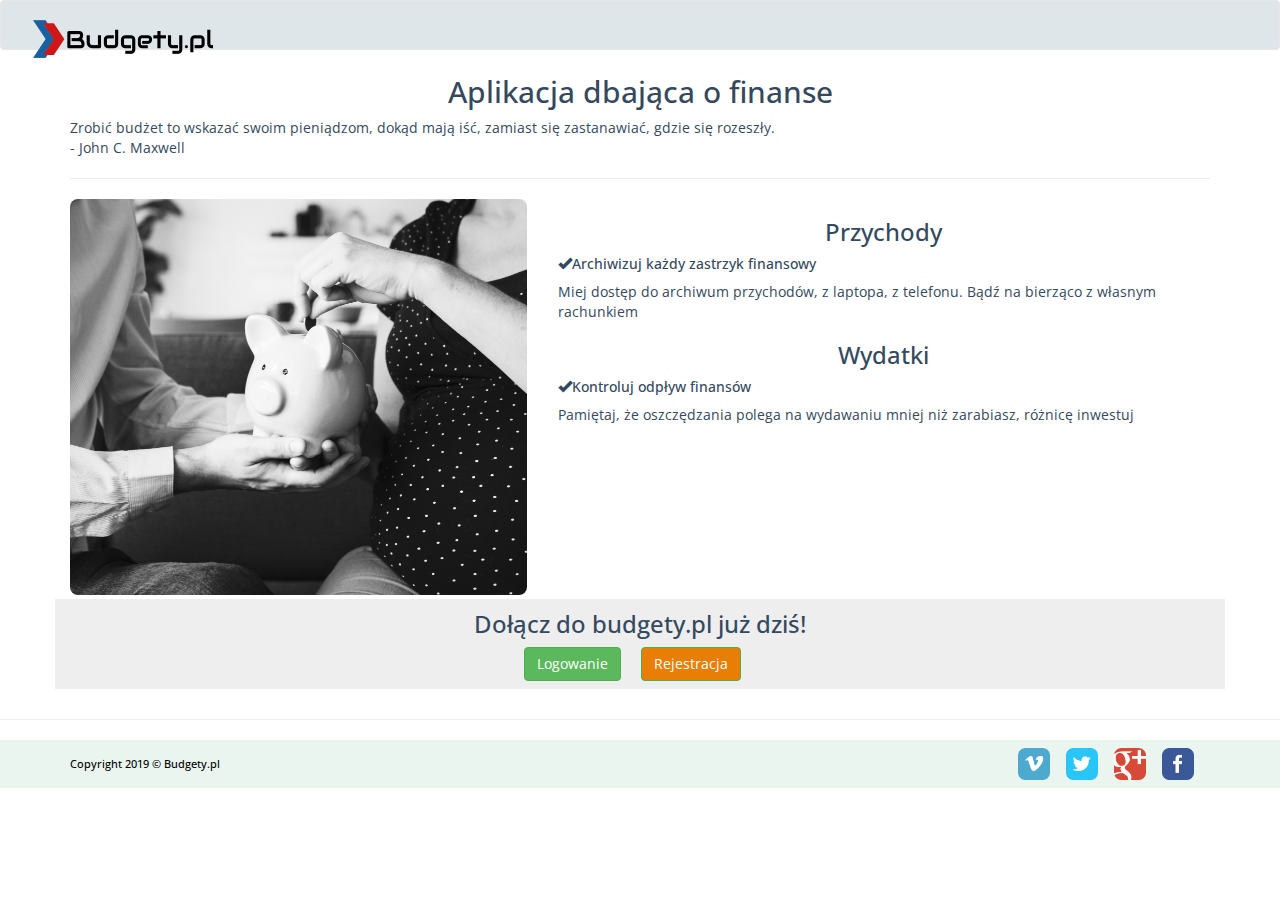
<file: index.html>
<!DOCTYPE HTML>
<html lang="pl">
  <head>
    <title>Budgety</title>
    <meta http-equiv="Content-Type" content="text/html; charset=UTF-8"/>  
    <meta name="viewport" content="width=device-width, initial-scale=1, maximum-scale=1">

    <link href="css/bootstrap.css" rel="stylesheet" media="screen">
    <link href="css/responsive.css" rel="stylesheet" media="screen">
    <link rel="stylesheet" href="style.css">
      
    <link rel="stylesheet" type="text/css" media="all" href="http://fonts.googleapis.com/css?family=Open+Sans:300,400,700&subset=latin,latin-ext">
  </head>
  <body>

    <!--###############################-->
    <!-- MENU GÓRNE ###################-->
    <!--###############################-->
    
<header>
    <nav class="navbar navbar-default" id="logo_glowne">
            <div class="col-sm-4 col-md-4 col-lg-4">
                <div class="navbar-header">
                    <a class="navbar-brand" href="index.html">
                        <div id="logo">
                            <img src="images/logo.png" alt="brand_logo" class="img-responsive">
                        </div>
                    </a>
                </div>
            </div>
      </nav>
</header>
      
    <!--###############################-->
    <!-- BODY STRONY###################-->
    <!--###############################-->
      
<section id="index_body">
        <div class="container">
            <div class="row">
                <div class="col-xs-12 col-sm-12 col-md-12 col-lg-12 body_naglowek">       
                    <h2>Aplikacja dbająca o finanse</h2>
                        <p class="quote-text">
                            Zrobić budżet to wskazać swoim pieniądzom, dokąd mają iść, zamiast się zastanawiać, gdzie się rozeszły.<br> - John C. Maxwell 
                        </p>
                    <hr>
                </div>
            </div>
            <div class="row">
                <div class="col-xs-6 col-sm-6 col-md-6 col-lg-5">
                    <img src="images/budget_img.jpg" class="img-responsive" alt="" id="family_img">
                </div>
                    <div class="col-xs-6 col-sm-6 col-md-6 col-lg-7">
                        <h3>Przychody</h3>
                        <h5><span class="glyphicon glyphicon-ok"></span>Archiwizuj każdy zastrzyk finansowy</h5>
                        <p>Miej dostęp do archiwum przychodów, z laptopa, z telefonu. Bądź na bierząco z własnym rachunkiem</p>

                        <h3>Wydatki</h3>
                        <h5><span class="glyphicon glyphicon-ok"></span>Kontroluj odpływ finansów</h5>                    
                        <p>Pamiętaj, że oszczędzania polega na wydawaniu mniej niż zarabiasz,
                        różnicę inwestuj</p>
                    </div>
            </div>
        </div>
    </section>

    <!--###############################-->
    <!-- LOGOWANIE###################-->
    <!--###############################-->

    <div class="container jumbotron text-center" id="login-panel">
        <h3 id="join-h3">Dołącz do budgety.pl już dziś!</h3>
        <button type="button" class="btn btn-success" data-toggle="modal" data-target="#loginModal">Logowanie</button>
        
        <button type="button" class="btn btn-success but-reg" data-toggle="modal" data-target="#regModal">Rejestracja</button>
    </div>

    <div class="modal fade" role="dialog" id="loginModal">
        <div class="modal-dialog ">
            <div class="modal-content">
                <div class="modal-header">
                    <h3 class="modal-title">Zaloguj się</h3>
                    <button type="button" class="close" data-dismiss="modal" aria-hidden="true"></button>
                </div>
                
                <div class="modal-body">
                    <div class="form-group input-group">
                        <span class="input-group-addon" id="basic-addon1"><span class="glyphicon glyphicon-user"></span></span><input type="text" name="username" class="form-control" placeholder="Username">
                    </div>
                     <div class="form-group input-group">
                         <span class="input-group-addon" id="basic-addon2"><span class="glyphicon glyphicon-lock"></span></span>
                        <input type="password" name="password" class="form-control" placeholder="Password">
                    </div>
                </div>
                
                <div class="modal-footer">
                    <button type="submit" class="btn btn-success" >Zaloguj się</button>
                </div>
            </div>
        </div>
    </div>    
    
      <div class="modal fade" role="dialog" id="regModal">
        <div class="modal-dialog">
            <div class="modal-content">
                <div class="modal-header">
                    <h3 class="modal-title">Zarejestruj się</h3>
                    <button type="button" class="close" data-dismiss="modal" aria-hidden="true"></button>
                </div>
                
                <div class="modal-body">
                    <div class="form-group input-group">
                        <span class="input-group-addon" id="basic-addon3"><span class="glyphicon glyphicon-user"></span></span><input type="text" name="username" class="form-control" placeholder="Username">
                    </div>
                     <div class="form-group input-group">
                         <span class="input-group-addon" id="basic-addon4"><span class="glyphicon glyphicon-lock"></span></span>
                        <input type="password" name="password" class="form-control" placeholder="Password">
                    </div>
                </div>
                
                <div class="modal-footer">
                    <button type="submit" class="btn btn-success but-reg">Zarejestruj się</button>
                </div>
            </div>
        </div>
    </div>    
    
    <hr>
    <section id="stopka">
        <div class="container">
            <footer class="row">
                <div class="col-xs-12 col-sm-6 col-md-6 col-lg-6">       
                    <h4>Copyright 2019 &copy; Budgety.pl</h4>
                </div>
                <div class="col-xs-12 col-sm-6 col-md-6 col-lg-6">
                    <a href="#"><img src="icons/facebook.png" alt="" class="img-responsive"></a>
                    <a href="#"><img src="icons/googleplus.png" alt="" class="img-responsive"></a>
                    <a href="#"><img src="icons/twitter.png" alt="" class="img-responsive"></a>
                    <a href="#"><img src="icons/vimeo.png" alt="" class="img-responsive"></a>                 
                </div>
            </footer>
        </div>
    </section>
      
    <!-- sekcja JavaScript  -->
    <script src="js/jquery-2.0.3.min.js"></script>
    <script src="js/bootstrap.js"></script>

    <script>

    </script>
  </body>
</html>
</file>
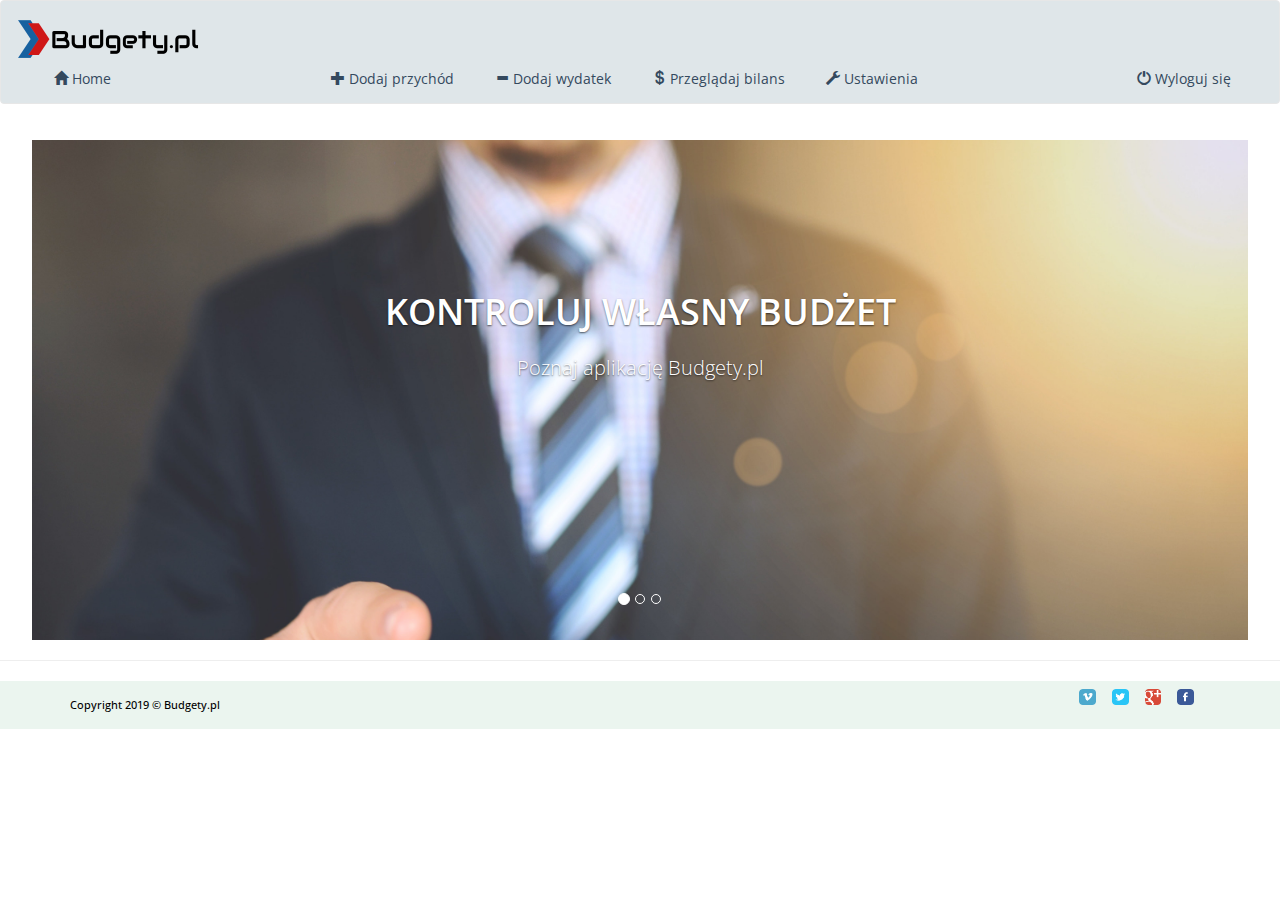
<file: menu.html>
<!DOCTYPE HTML>
<html lang="pl">
  <head>
    <title>Budgety</title>
    <meta http-equiv="Content-Type" content="text/html; charset=UTF-8"/>  
    <meta name="viewport" content="width=device-width, initial-scale=1, maximum-scale=1">

    <link href="css/bootstrap.css" rel="stylesheet" media="screen">
    <link href="style.css" rel="stylesheet" media="screen">
    <link href="css/responsive.css" rel="stylesheet" media="screen">
      
    <link rel="stylesheet" type="text/css" media="all" href="http://fonts.googleapis.com/css?family=Open+Sans:300,400,700&subset=latin,latin-ext">
        
  </head>
  <body>

    <!--###############################-->
    <!-- MENU GÓRNE ###################-->
    <!--###############################-->
  <header>   
    <nav class="navbar navbar-default">
      <div class="container-fluid">
        
        <div class="navbar-header">
          <button type="button" class="navbar-toggle" data-toggle="collapse" data-target="#moje-menu">
            <span class="sr-only">Nawigacja</span>
            <span class="icon-bar"></span>
            <span class="icon-bar"></span>
            <span class="icon-bar"></span>
          </button>
          <a class="navbar-brand" href="menu.html"><img src="images/logo.png" class="img-responsive" alt=""></a>
        </div>

        <div class="collapse navbar-collapse" id="moje-menu">
          <ul class="nav navbar-nav mr-auto">
            <li class="pull-left nav-item"><a href="index.html"><span class="glyphicon glyphicon-home"></span> Home</a></li>
            <li><a class="nav-link" href="przychod.html"><span class="glyphicon glyphicon-plus"></span> Dodaj przychód</a></li>
            <li class="nav-item"><a class="nav-link" href="wydatek.html"><span class="glyphicon glyphicon-minus"></span> Dodaj wydatek</a></li>
            <li class="nav-item"><a class="nav-link" href="bilans.html"><span class="glyphicon glyphicon-usd"></span> Przeglądaj bilans</a></li>
            <li class="nav-item"><a class="nav-link" href="ustawienia.html"><span class="glyphicon glyphicon-wrench"></span> Ustawienia</a></li> 
            <li class="nav-item social pull-right"><a class="nav-link" href="#wyloguj"><span class="glyphicon glyphicon-off"></span> Wyloguj się</a></li>
          </ul>
        </div><!-- /.navbar-collapse -->
      </div><!-- /.container-fluid -->
    </nav>  
</header>         
    
  
    <!--###############################-->
    <!--Carousel ######################-->
        <div id="pokaz-slajdow" class="carousel slide" data-ride="carousel">
            <ol class="carousel-indicators">
                <li data-target="#pokaz-slajdow" data-slide-to="0" class="active"></li>
                <li data-target="#pokaz-slajdow" data-slide-to="1"></li>
                <li data-target="#pokaz-slajdow" data-slide-to="2"></li>
            </ol>
            <div class="carousel-inner">
                <div class="item active">
                    <img src="images/carousel1.jpg" alt="" class="img-responsive">
                    <div class="carousel-caption">
                        <h1>Kontroluj własny budżet</h1>
                        <p>Poznaj aplikację Budgety.pl</p>
                    </div>
                </div>
                <div class="item">
                    <img src="images/carousel2.jpg" alt="" class="img-responsive">
                    <div class="carousel-caption">
                        <h1>Przeglądaj własny rachunek w kilka sekund</h1>
                    </div>                 
                </div>
                <div class="item">
                    <img src="images/carousel3.jpg" alt="" class="img-responsive">
                    <div class="carousel-caption">
                        <h1>Siła oszczędzania</h1>
                        <p>To proste, wydawaj mniej niż zarabiasz</p>
                    </div>                 
                </div>                        
            </div>
        </div>

    <!--###############################-->
    <!--stopka ########################-->
    <!--###############################-->

   <hr>
    <section id="stopka">
        <div class="container">
            <footer class="row">
                <div class="col-xs-6 col-sm-6 col-md-6 col-lg-6">       
                    <h4>Copyright 2019 &copy; Budgety.pl</h4>
                </div>
                <div class="col-xs-6 col-sm-6 col-md-6 col-lg-6">
                    <a href="#"><img src="icons/facebook.png" alt="" class="img-responsive"></a>
                    <a href="#"><img src="icons/googleplus.png" alt="" class="img-responsive"></a>
                    <a href="#"><img src="icons/twitter.png" alt="" class="img-responsive"></a>
                    <a href="#"><img src="icons/vimeo.png" alt="" class="img-responsive"></a>                 
                </div>
            </footer>
        </div>
    </section>
      
    <!-- sekcja JavaScript  -->
     <script src="js/jquery-2.0.3.min.js"></script>
    <script src="js/bootstrap.js"></script>

    <script>
        $('ul.navbar-nav li a').each((i, item) => {
          if ($(item).attr('data-page')) {
            $(item).on('click', (element) => {
                $('#mainContainer').load($(element.target).attr('data-page')+'.html');
    });
  }
});
    </script>
  </body>
</html>
</file>
<file: css/responsive.css>
@media(min-width: 1200px){
	html{
		font-size: 50%;
		line-height: 1.2rem;
	}
    #stopka img{
        height: 3%;
        width: 3%;
    }
    .table-responsive{
        font-size: 1.6rem;
    }
}

@media(min-width: 992px) and (max-width: 1199px){
	html{
		font-size: 50%;
		line-height: 1.2rem;
	}
    #stopka img{
        height: 5%;
        width: 5%;
    }
    .table-responsive{
        font-size: 1.6rem;
    }
}

@media(min-width: 768px) and (max-width: 991px){
	html{
		font-size: 40%;
		line-height: 1.2rem;
	}
    #stopka img{
        height: 5%;
        width: 5%;
    }
}


@media(max-width: 767px){
    .carousel-caption h1,
	.carousel-caption p{
		font-size: 1.5rem;
		line-height: 2.5rem;
	}

	.block{
		margin-left: -20px;
		margin-right: -20px;
	}
    #stopka img{
        height: 4%;
        width: 4%;
    }
}
</file>
<file: style.css>
/*###############*/
/* Główne*/
/*###############*/

body{

font-family: 'Open Sans';
color: #34495e;
background-color: #ffffff;
padding-bottom: 70px;
}

/*###############*/
/* Menu górne*/
/*###############*/

.navbar-default{
background-color: #dfe6e9;
margin-bottom: 0.5rem;
padding: 0.25rem;
}


#logo_glowne{
height: 5.5rem;
}

/*###############*/
/* Body index.html*/
/*###############*/

#index_body{
text-align: center;	
}

#index_body h5,
#index_body p{
text-align: left;
margin-top: 1rem;
}

#family_img{
border-radius: 1rem;
}

#login-panel{
margin-top: 0.5rem;
padding: 1rem;
}

.btn{
margin-right: 2rem;
}

.but-reg{
background-color: #E87E04;
}


.but-reg:hover{
background-color: #D76D03;
}

.error{
    color: red;
}

#join-h3{
margin-top: 0.5rem;
}

.modal-dialog {
margin-top: 200px;
width: 360px;
height: 600px;
}

.modal-content {
height: 60%;
background-color:#dfe6e9;
}     

.modal-header {
background-color: #BDC3C7;
padding:16px 16px;
color:#34495e;
border-bottom:1px solid #dfe6e9;
text-align: center;
}

/*###############*/
/* menu górne menu.html*/
/*###############*/

#menu{
background-color: #dfe6e9;
}


.navbar{
background-color: #dfe6e9;
font-size: 1.7rem;
color: #34495e;
padding-top: 0.5rem;
}

.navbar-nav {
width: 100%;
text-align: center;
}

.navbar-nav > li {
  float: none;
  display: inline-block;
}

.navbar-outer{
width: 1200px;
}

.navbar-default .navbar-nav > li > a{
color: #34495e;
margin-left: 5px;
border: 1px solid transparent;
line-height: 1rem;
}

.navbar-default .navbar-nav > li > a:hover{
display: block;
color: #fc4349;
border: 1px solid transparent;
border-color: #fc4349;
line-height: 1rem;
border-radius: 4px;
transition: all 0.7s ease;
}

.navbar-default .navbar-nav > .active > a{
display: block;
border-color: #ffffff;
background-color: #DADFE1;
border-radius: 4px;
}

.navbar-default .navbar-nav > .active > a:hover{
color: #fc4349;
background-color: #34495E;
}

.navbar-default .navbar-nav > .active > a:focus{
background-color: #34495E;
}


/*###############*/
/* Efekt Carousel*/
/*###############*/

#pokaz-slajdow{
padding-top: 4rem;
margin-left: 4rem;
margin-right: 4rem;
}

.carousel .item {
width: 100%;
max-height: 500px;
}


.carousel .item img {
width: 100%;
}

.carousel .carousel-control{
background: none;
border: none;
top: 50%;
}

.carousel-caption{
top: 100px;
bottom: auto;
}

.carousel-caption h1{
text-transform: uppercase;
font-weight: 600;
line-height: 8rem;
color: #ffffff;
}

.carousel-caption p{
font-size: 2.5rem;
font-weight: 300;
color: #ffffff;
}

/*###############*/
/* Stopka*/
/*###############*/

#stopka{
padding-top: 1.5rem;
padding: 1rem;
text-align: left;
background-color: #ebf5ef;
color: #ffffff;	
bottom: 0; 
right: 0;
left: 0;
}

#stopka h4{
color: #000;	
font-size: 80%;
}

#stopka img{
float: right;
margin-right: 2rem;
width: 4rem;
}


/*###############*/
/* formularz*/
/*###############*/

h3{
text-align: center;
}

.demographics, .education, .employment{
width: 33%;
float: left;
}
.chart-legend ul {
list-style: none;
width: 100%;
margin: 30px auto 0;

column-count: 2;

}
canvas{
max-width: 100%;
}
h1{
text-align: center;
}
h3{
text-align: center;
}
.chart-legend li {
text-indent: 16px;
line-height: 24px;
position: relative;
font-weight: 200;
display: block;
/*float: left;
width: 50%;*/
font-size: 0.8em;
width: 100%;
}
.chart-legend  li:before {
display: block;
width: 10px;
height: 16px;
position: absolute;
left: 0;
top: 3px;
content: "";
}
.canvas-container {
min-height: 300px;
max-height: 600px;
position: relative;
width: 100%;
}
canvas { width: 100% !important; max-width: 800px; height: auto !important; }
.widget {
position: relative;
margin-bottom: 80px;
background: #efefef;
padding: 12px;
margin-bottom: 30px;

box-sizing: border-box;
}
.afr-am:before { background-color: #E82C2E; }
.hsp:before { background-color: #F39880; }
.asn:before { background-color: #F9C9B8; }
.hpi:before { background-color: #FDE7DE; }
.mult:before { background-color: #fef8f6; }
.grad:before { background-color: #00A5B8; }
.dropout:before { background-color: #76C9D6; }
.inprogress:before { background-color: #E1F2F4; }
.ft:before { background-color: #FFEBD6; }
.pt:before { background-color: #FDC489; }
.unemp:before { background-color: #F7901E; }


/*table*/
.table-wrapper {
    width: auto;
    margin: 10px auto;
    background: #fff;
    padding: 20px;	
    box-shadow: 0 1px 1px rgba(0,0,0,.05);
}
.table-title {
    padding-bottom: 10px;
    margin: 0 0 10px;
}
.table-title h2 {
    margin: 6px 0 0;
    font-size: 22px;
}
.table-title .add-new {
    float: right;
    height: 30px;
    font-weight: bold;
    font-size: 12px;
    text-shadow: none;
    min-width: 100px;
    border-radius: 50px;
    line-height: 13px;
}
.table-title .add-new i {
    margin-right: 4px;
}
table.table {
    table-layout: fixed;
}
table.table tr th, table.table tr td {
    border-color: #e9e9e9;
}
table.table th i {
    font-size: 13px;
    margin: 0 5px;
    cursor: pointer;
}
table.table th:last-child {
    width: 100px;
}
table.table td a {
    cursor: pointer;
    display: inline-block;
    margin: 0 5px;
    min-width: 24px;
}    
table.table td a.add {
    color: #27C46B;
}
table.table td a.edit {
    color: #FFC107;
}
table.table td a.delete {
    color: #E34724;
}
table.table td i {
    font-size: 19px;
}
table.table td a.add i {
    font-size: 24px;
    margin-right: -1px;
    position: relative;
    top: 3px;
}    
table.table .form-control {
    height: 32px;
    line-height: 32px;
    box-shadow: none;
    border-radius: 2px;
}
table.table .form-control.error {
    border-color: #f50000;
}
table.table td .add {
    display: none;
}

#edycja{
    padding-top: 6rem;
    padding-bottom: 3rem;
    text-align: center;
    text-decoration: none;
    
}

.edycja_panel{
    padding-top: 1rem;
    padding-bottom: 2rem;
    text-align: left;	
    border-bottom: solid 1px #e5e5e5;
}

.edycja_panel:hover{
    background-color:#f7f8fa;
}

#edycja a:hover{
    animation: pulse .8s;
    text-decoration: none;
}








.narrow-dialog {
    height: 450px; !important;
}

#range-style {
    margin-bottom: 1rem;
}

#piechart {
    width: 500px; 
    height: 350px;
    padding: 1rem;
}

#piechart2 {
    width: 500px; 
    height: 350px;
    padding: 1rem;
}
</file>
